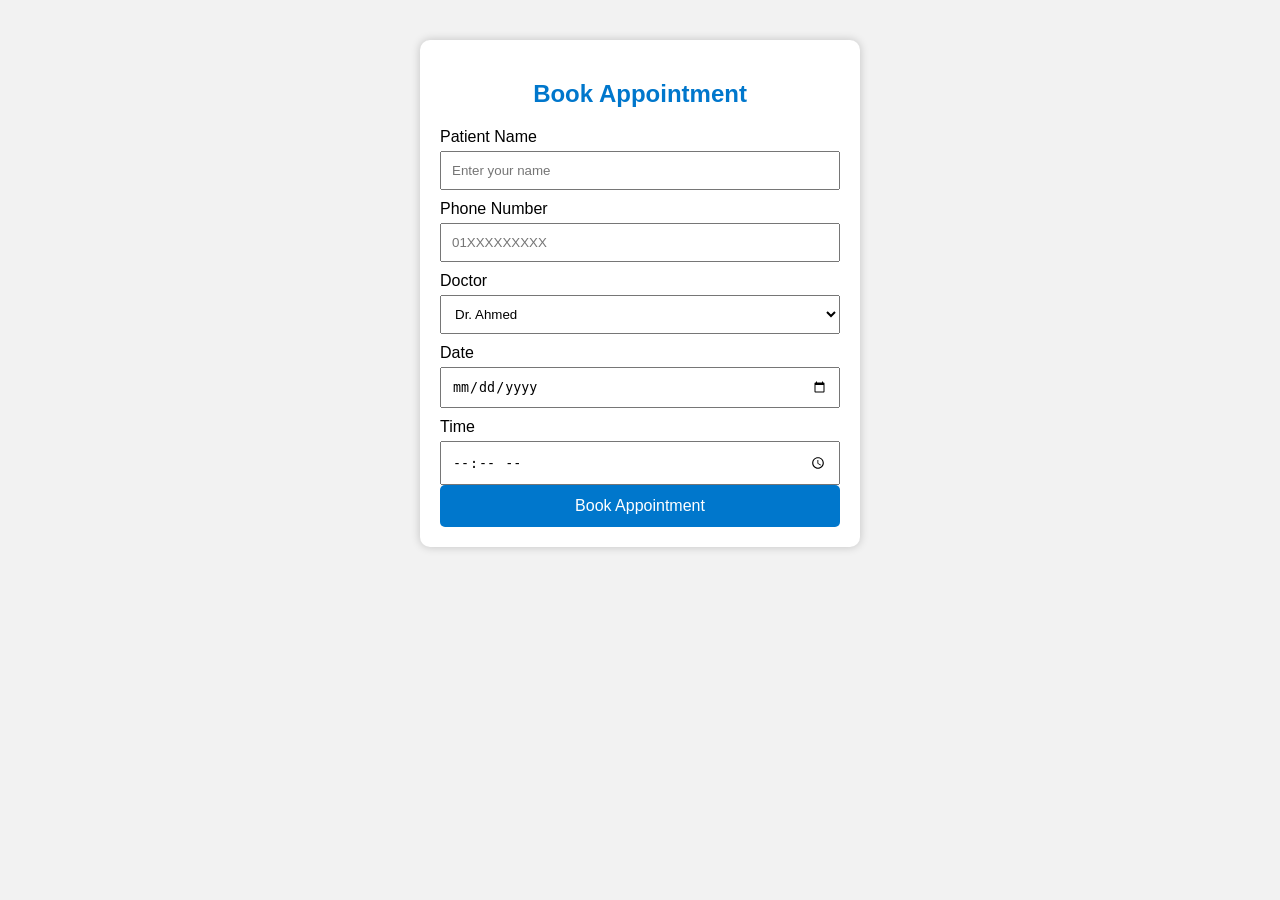
<file: AppoinmentBook.html>
<!DOCTYPE html>
<html lang="en">
<head>
<meta charset="UTF-8">
<meta name="viewport" content="width=device-width, initial-scale=1.0">
<title>Clinic Appointment</title>

<link rel="stylesheet" href="style.css">
</head>

<body>

<div class="box">

<h2>Book Appointment</h2>

<form id="appointmentForm">

<label>Patient Name</label>
<input type="text" id="name" placeholder="Enter your name" required>

<label>Phone Number</label>
<input type="text" id="phone" placeholder="01XXXXXXXXX" required>

<label>Doctor</label>
<select id="doctor">
<option>Dr. Ahmed</option>
<option>Dr. Hasan</option>
<option>Dr. Kabir</option>
</select>

<label>Date</label>
<input type="date" id="date" required>

<label>Time</label>
<input type="time" id="time" required>

<button type="submit">Book Appointment</button>

</form>

</div>

<script src="script.js"></script>

</body>
</html>
</file>
<file: style.css>
body{
    margin:0;
    padding:0;
    background:#f2f2f2;
    font-family:Arial,sans-serif;
}

.box{
    width:400px;
    background:white;
    margin:40px auto;
    padding:20px;
    border-radius:10px;
    box-shadow:0 0 10px rgba(0,0,0,.2);
}

h2{
    text-align:center;
    color:#0077cc;
}

label{
    display:block;
    margin-top:10px;
}

input,select{
    width:100%;
    padding:10px;
    margin-top:5px;
    box-sizing:border-box;
}

button{
    width:100%;
    padding:12px;
    background:#0077cc;
    color:white;
    border:none;
    border-radius:5px;
    cursor:pointer;
    font-size:16px;
}

button:hover{
    background:#005fa3;
}
</file>
